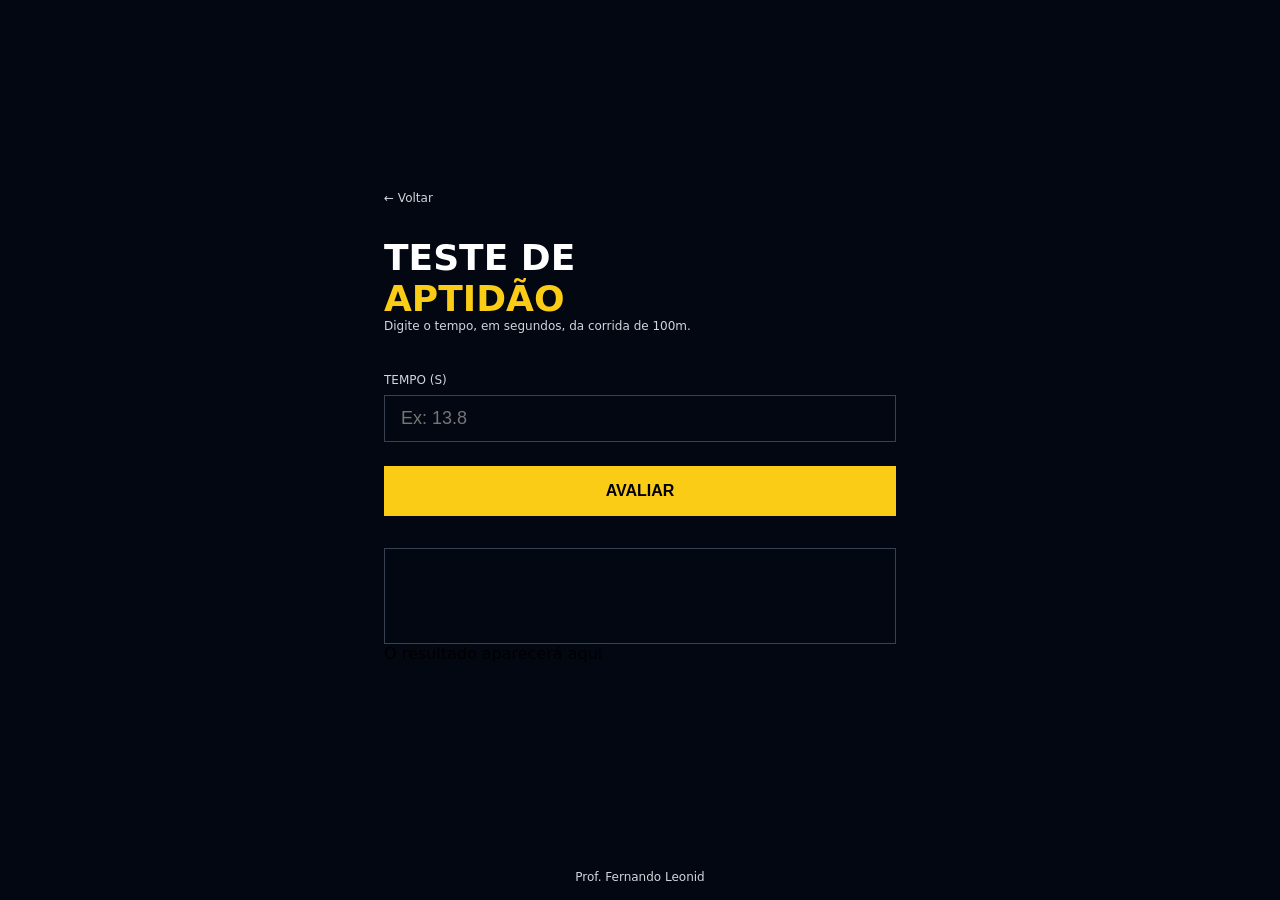
<file: Exercicio - 01/index.html>
<!DOCTYPE html>
<html lang="pt-BR">

<head>
  <meta charset="UTF-8" />
  <meta name="viewport" content="width=device-width, initial-scale=1.0" />
  <title>Teste de Aptidão</title>
  <link rel="stylesheet" href="style.css" />
  <script src="app.js" defer></script>
</head>

<body>
  <main>
    <div class="conteudo">
      <a href="../index.html" class="voltar">← Voltar</a>

      <h1>
        Teste de <span>Aptidão</span>
      </h1>
      <p class="descricao">
        Digite o tempo, em segundos, da corrida de 100m.
      </p>

      <label>Tempo (s)</label>
      <input id="tempo" type="number" placeholder="Ex: 13.8" />

      <button onclick="handleClick()">Avaliar</button>

      <div id="resultado" class="resultado"></div>
        O resultado aparecerá aqui
      </div>
    </div>
  </main>

  <footer>
    <p>Prof. Fernando Leonid</p>
  </footer>
</body>

</html>
</file>
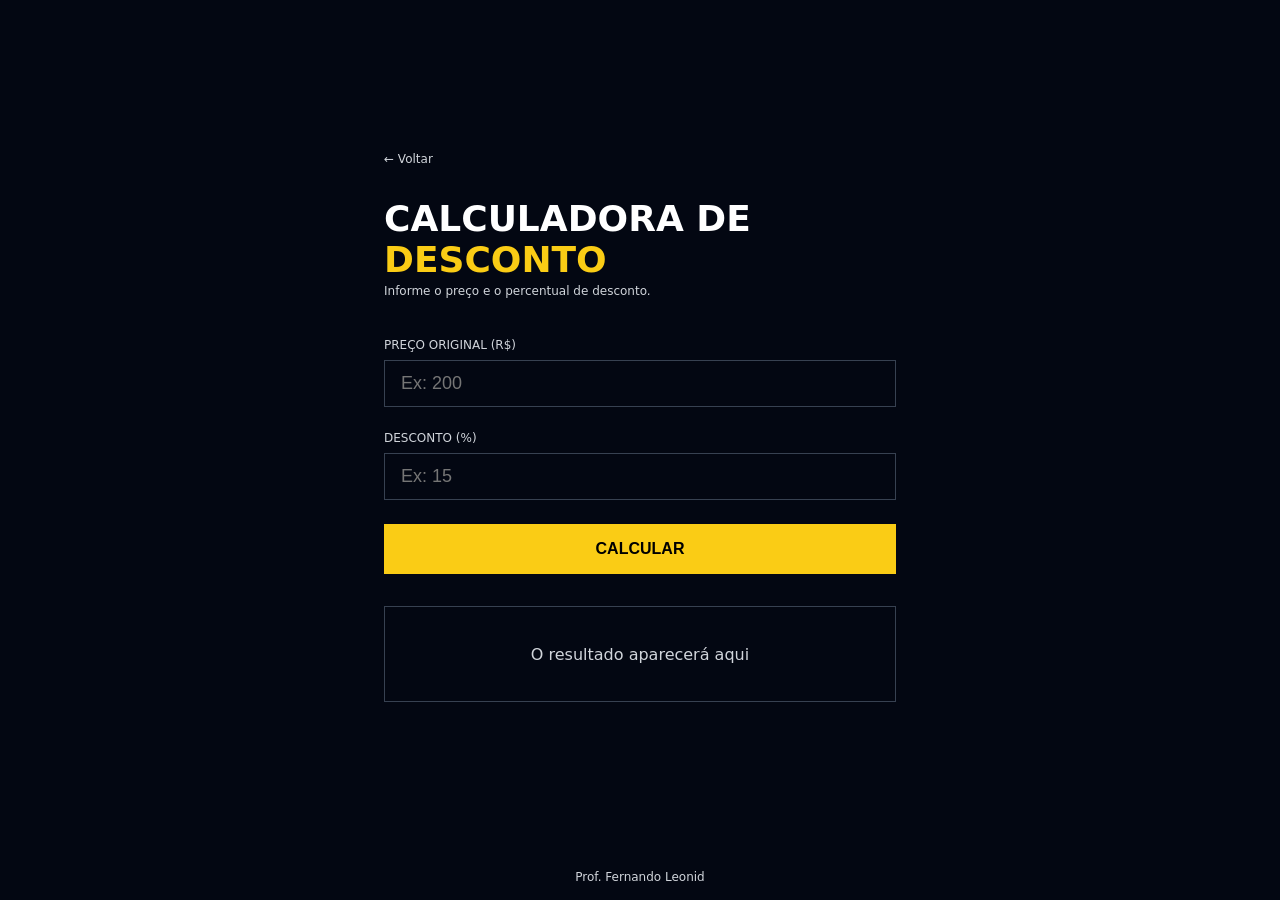
<file: Exercicio - 02/index.html>
<!DOCTYPE html>
<html lang="pt-BR">

<head>
  <meta charset="UTF-8" />
  <meta name="viewport" content="width=device-width, initial-scale=1.0" />
  <title>Calculadora de Desconto</title>
  <link rel="stylesheet" href="style.css" />
  <script src="app.js" defer></script>
</head>

<body>

  <main>
    <div class="conteudo">

      <a href="../index.html" class="voltar">← Voltar</a>

      <h1>Calculadora de <span>Desconto</span></h1>
      <p class="descricao">Informe o preço e o percentual de desconto.</p>

      <label>Preço Original (R$)</label>
      <input id= "preco" type="number" placeholder="Ex: 200" />

      <label>Desconto (%)</label>
      <input id= "desconto" type="number" placeholder="Ex: 15" />

      <button onclick="handleClick()">Calcular</button>

      <div id="resultado" class="resultado">
        O resultado aparecerá aqui
      </div>

    </div>
  </main>

  <footer>
    <p>Prof. Fernando Leonid</p>
  </footer>

</body>

</html>
</file>
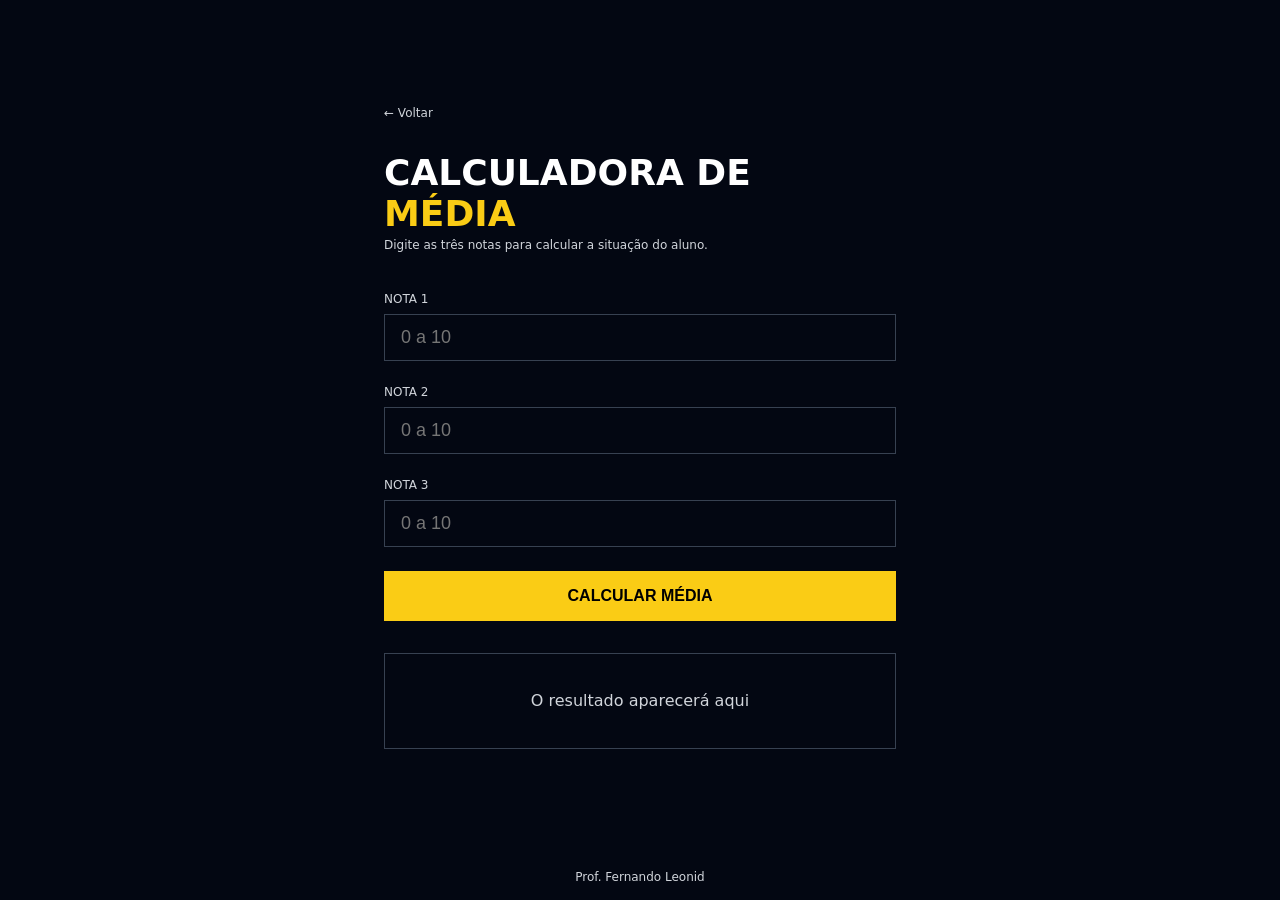
<file: Exercicio - 03/index.html>
<!DOCTYPE html>
<html lang="pt-BR">

<head>
  <meta charset="UTF-8" />
  <meta name="viewport" content="width=device-width, initial-scale=1.0" />
  <title>Calculadora de Média</title>
  <link rel="stylesheet" href="style.css" />
  <script src="app.js" defer></script>
</head>

<body>

  <main>
    <div class="conteudo">

      <a href="../index.html" class="voltar">← Voltar</a>

      <h1>
        Calculadora de
        <span>Média</span>
      </h1>
      <p class="descricao">Digite as três notas para calcular a situação do aluno.</p>

      <label>Nota 1</label>
      <input id="nota1" type="number" placeholder="0 a 10" />

      <label>Nota 2</label>
      <input id="nota2" type="number" placeholder="0 a 10" />

      <label>Nota 3</label>
      <input id="nota3" type="number" placeholder="0 a 10" />

      <button onclick="handleClick()">Calcular Média</button>

      <div id="resultado" class="resultado">
        O resultado aparecerá aqui
      </div>

    </div>
  </main>

  <footer>
    <p>Prof. Fernando Leonid</p>
  </footer>

</body>

</html>
</file>
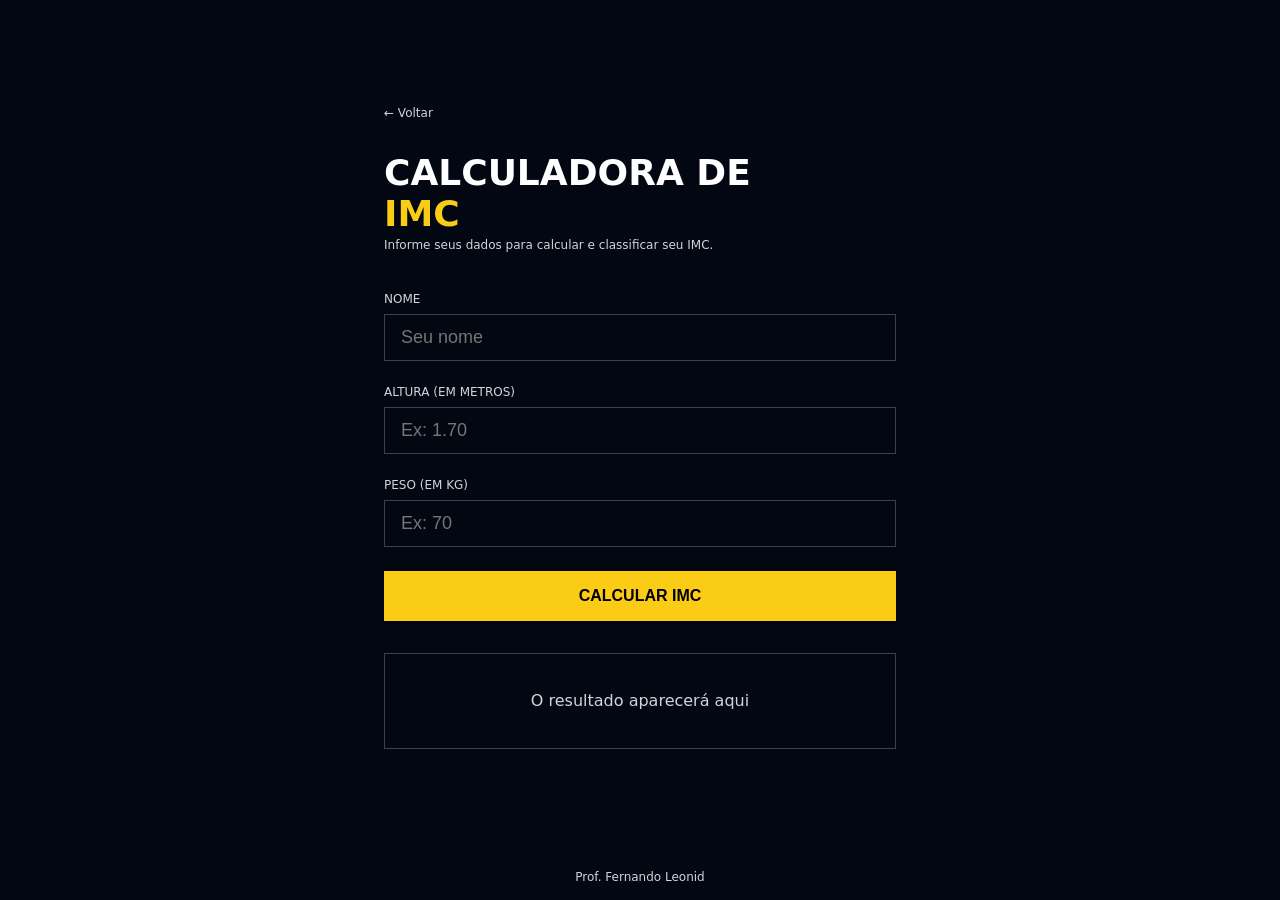
<file: Exercicio - 04/inde.html>
<!DOCTYPE html>
<html lang="pt-BR">

<head>
  <meta charset="UTF-8" />
  <meta name="viewport" content="width=device-width, initial-scale=1.0" />
  <title>Calculadora de IMC</title>
  <link rel="stylesheet" href="style.css" />
</head>

<body>

  <main>
    <div class="conteudo">

      <a href="../index.html" class="voltar">← Voltar</a>

      <h1>
        Calculadora de
        <span>IMC</span>
      </h1>
      <p class="descricao">Informe seus dados para calcular e classificar seu IMC.</p>

      <label>Nome</label>
      <input type="text" placeholder="Seu nome" />

      <label>Altura (em metros)</label>
      <input type="number" placeholder="Ex: 1.70" step="0.01" />

      <label>Peso (em kg)</label>
      <input type="number" placeholder="Ex: 70" />

      <button onclick="calcularIMC()">Calcular IMC</button>

      <div class="resultado">
        O resultado aparecerá aqui
      </div>

    </div>
  </main>

  <footer>
    <p>Prof. Fernando Leonid</p>
  </footer>

</body>

</html>
</file>
<file: Exercicio - 01/style.css>
* {
    margin: 0;
    padding: 0;
    box-sizing: border-box;
  }
  
  body {
    background-color: #030712;
    min-height: 100vh;
    display: flex;
    flex-direction: column;
    font-family: system-ui, sans-serif;
  }
  
  main {
    flex: 1;
    display: flex;
    align-items: center;
    justify-content: center;
    padding: 2rem;
  }
  
  .conteudo {
    width: 100%;
    max-width: 32rem;
  }
  
  .voltar {
    display: block;
    margin-bottom: 2rem;
    color: #d1d5db;
    font-size: 0.75rem;
    text-decoration: none;
    transition: color 0.2s;
  }
  
  .voltar:hover {
    color: #facc15;
  }
  
  h1 {
    display: flex;
    flex-direction: column;
    font-size: 2.25rem;
    font-weight: 900;
    color: #fff;
    text-transform: uppercase;
  }
  
  h1 span {
    color: #facc15;
  }
  
  .descricao {
    margin-bottom: 2.5rem;
    color: #d1d5db;
    font-size: 0.75rem;
  }
  
  label {
    display: block;
    margin-bottom: 0.5rem;
    color: #d1d5db;
    font-size: 0.75rem;
    text-transform: uppercase;
  }
  
  input {
    width: 100%;
    padding: 0.75rem 1rem;
    margin-bottom: 1.5rem;
    color: #fff;
    font-size: 1.125rem;
    background: transparent;
    border: 1px solid #374151;
    outline: none;
    transition: border-color 0.2s;
  }
  
  input:focus {
    border-color: #facc15;
  }
  
  button {
    width: 100%;
    padding: 1rem;
    margin-bottom: 2rem;
    color: #000;
    font-weight: 900;
    font-size: 1rem;
    background-color: #facc15;
    border: none;
    text-transform: uppercase;
    cursor: pointer;
    transition: background-color 0.2s;
  }
  
  button:hover {
    background-color: #fde047;
  }
  
  .resultado {
    display: flex;
    min-height: 6rem;
    padding: 1.5rem;
    text-align: center;
    color: #d1d5db;
    border: 1px solid #374151;
    align-items: center;
    justify-content: center;
  }
  
  footer {
    display: flex;
    align-items: flex-end;
    justify-content: center;
  }
  
  footer p {
    color: #d1d5db;
    font-size: 0.75rem;
    text-align: center;
    padding: 1rem;
  }

  .resultado.tempo1 {
    border: 2px solid #14532d;
    box-shadow: 0 0 16px #14532d;
  }

  .resultado.tempo2 {
    border: 2px solid #7f1d1d;
    box-shadow: 0 0 16px #7f1d1d;
  }
</file>
<file: Exercicio - 02/style.css>
* {
    margin: 0;
    padding: 0;
    box-sizing: border-box;
  }
  
  body {
    background-color: #030712;
    min-height: 100vh;
    display: flex;
    flex-direction: column;
    font-family: system-ui, sans-serif;
  }
  
  main {
    flex: 1;
    display: flex;
    align-items: center;
    justify-content: center;
    padding: 2rem;
  }
  
  .conteudo {
    width: 100%;
    max-width: 32rem;
  }
  
  .voltar {
    display: block;
    margin-bottom: 2rem;
    color: #d1d5db;
    font-size: 0.75rem;
    text-decoration: none;
    transition: color 0.2s;
  }
  
  .voltar:hover {
    color: #facc15;
  }
  
  h1 {
    font-size: 2.25rem;
    font-weight: 900;
    color: #fff;
    text-transform: uppercase;
    margin-bottom: 0.25rem;
  }
  
  h1 span {
    color: #facc15;
  }
  
  .descricao {
    color: #d1d5db;
    font-size: 0.75rem;
    margin-bottom: 2.5rem;
  }
  
  label {
    display: block;
    margin-bottom: 0.5rem;
    color: #d1d5db;
    font-size: 0.75rem;
    text-transform: uppercase;
  }
  
  input {
    width: 100%;
    padding: 0.75rem 1rem;
    margin-bottom: 1.5rem;
    color: #fff;
    font-size: 1.125rem;
    background: transparent;
    border: 1px solid #374151;
    outline: none;
    transition: border-color 0.2s;
  }
  
  input:focus {
    border-color: #facc15;
  }
  
  button {
    width: 100%;
    padding: 1rem;
    margin-bottom: 2rem;
    color: #000;
    font-weight: 900;
    font-size: 1rem;
    background-color: #facc15;
    border: none;
    text-transform: uppercase;
    cursor: pointer;
    transition: background-color 0.2s;
  }
  
  button:hover {
    background-color: #fde047;
  }
  
  .resultado {
    display: flex;
    min-height: 6rem;
    padding: 1.5rem;
    text-align: center;
    color: #d1d5db;
    border: 1px solid #374151;
    align-items: center;
    justify-content: center;
  }
  
  footer {
    display: flex;
    align-items: flex-end;
    justify-content: center;
  }
  
  footer p {
    color: #d1d5db;
    font-size: 0.75rem;
    text-align: center;
    padding: 1rem;
  }

  .resultado.desconto1 {
    border: 2px solid #14532d;
    box-shadow: 0 0 16px #14532d;
  }

  .resultado.desconto2 {
    border: 2px solid #713f12;
    box-shadow: 0 0 16px #713f12;
  }

  .resultado.desconto3 {
    border: 2px solid #7f1d1d;
    box-shadow: 0 0 16px #7f1d1d;
  }
</file>
<file: Exercicio - 03/style.css>
* {
    margin: 0;
    padding: 0;
    box-sizing: border-box;
  }
  
  body {
    background-color: #030712;
    min-height: 100vh;
    display: flex;
    flex-direction: column;
    font-family: system-ui, sans-serif;
  }
  
  main {
    flex: 1;
    display: flex;
    align-items: center;
    justify-content: center;
    padding: 2rem;
  }
  
  .conteudo {
    width: 100%;
    max-width: 32rem;
  }
  
  .voltar {
    display: block;
    margin-bottom: 2rem;
    color: #d1d5db;
    font-size: 0.75rem;
    text-decoration: none;
    transition: color 0.2s;
  }
  
  .voltar:hover {
    color: #facc15;
  }
  
  h1 {
    display: flex;
    flex-direction: column;
    font-size: 2.25rem;
    font-weight: 900;
    color: #fff;
    text-transform: uppercase;
    margin-bottom: 0.25rem;
  }
  
  h1 span {
    color: #facc15;
  }
  
  .descricao {
    color: #d1d5db;
    font-size: 0.75rem;
    margin-bottom: 2.5rem;
  }
  
  label {
    display: block;
    margin-bottom: 0.5rem;
    color: #d1d5db;
    font-size: 0.75rem;
    text-transform: uppercase;
  }
  
  input {
    width: 100%;
    padding: 0.75rem 1rem;
    margin-bottom: 1.5rem;
    color: #fff;
    font-size: 1.125rem;
    background: transparent;
    border: 1px solid #374151;
    outline: none;
    transition: border-color 0.2s;
  }
  
  input:focus {
    border-color: #facc15;
  }
  
  button {
    width: 100%;
    padding: 1rem;
    margin-bottom: 2rem;
    color: #000;
    font-weight: 900;
    font-size: 1rem;
    background-color: #facc15;
    border: none;
    text-transform: uppercase;
    cursor: pointer;
    transition: background-color 0.2s;
  }
  
  button:hover {
    background-color: #fde047;
  }
  
  .resultado {
    display: flex;
    min-height: 6rem;
    padding: 1.5rem;
    text-align: center;
    color: #d1d5db;
    border: 1px solid #374151;
    align-items: center;
    justify-content: center;
  }
  
  footer {
    display: flex;
    align-items: flex-end;
    justify-content: center;
  }
  
  footer p {
    color: #d1d5db;
    font-size: 0.75rem;
    text-align: center;
    padding: 1rem;
  }

  .resultado.nota1 {
    border: 2px solid #14532d;
    box-shadow: 0 0 16px #14532d;
  }

  .resultado.nota2 {
    border: 2px solid #713f12;
    box-shadow: 0 0 16px #713f12;
  }

  .resultado.nota3 {
    border: 2px solid #7f1d1d;
    box-shadow: 0 0 16px #7f1d1d;
  }
</file>
<file: Exercicio - 04/style.css>
* {
    margin: 0;
    padding: 0;
    box-sizing: border-box;
  }
  
  body {
    background-color: #030712;
    min-height: 100vh;
    display: flex;
    flex-direction: column;
    font-family: system-ui, sans-serif;
  }
  
  main {
    flex: 1;
    display: flex;
    align-items: center;
    justify-content: center;
    padding: 2rem;
  }
  
  .conteudo {
    width: 100%;
    max-width: 32rem;
  }
  
  .voltar {
    display: block;
    margin-bottom: 2rem;
    color: #d1d5db;
    font-size: 0.75rem;
    text-decoration: none;
    transition: color 0.2s;
  }
  
  .voltar:hover {
    color: #facc15;
  }
  
  h1 {
    display: flex;
    flex-direction: column;
    font-size: 2.25rem;
    font-weight: 900;
    color: #fff;
    text-transform: uppercase;
    margin-bottom: 0.25rem;
  }
  
  h1 span {
    color: #facc15;
  }
  
  .descricao {
    color: #d1d5db;
    font-size: 0.75rem;
    margin-bottom: 2.5rem;
  }
  
  label {
    display: block;
    margin-bottom: 0.5rem;
    color: #d1d5db;
    font-size: 0.75rem;
    text-transform: uppercase;
  }
  
  input {
    width: 100%;
    padding: 0.75rem 1rem;
    margin-bottom: 1.5rem;
    color: #fff;
    font-size: 1.125rem;
    background: transparent;
    border: 1px solid #374151;
    outline: none;
    transition: border-color 0.2s;
  }
  
  input:focus {
    border-color: #facc15;
  }
  
  button {
    width: 100%;
    padding: 1rem;
    margin-bottom: 2rem;
    color: #000;
    font-weight: 900;
    font-size: 1rem;
    background-color: #facc15;
    border: none;
    text-transform: uppercase;
    cursor: pointer;
    transition: background-color 0.2s;
  }
  
  button:hover {
    background-color: #fde047;
  }
  
  .resultado {
    display: flex;
    min-height: 6rem;
    padding: 1.5rem;
    text-align: center;
    color: #d1d5db;
    border: 1px solid #374151;
    align-items: center;
    justify-content: center;
  }
  
  footer {
    display: flex;
    align-items: flex-end;
    justify-content: center;
  }
  
  footer p {
    color: #d1d5db;
    font-size: 0.75rem;
    text-align: center;
    padding: 1rem;
  }
</file>
